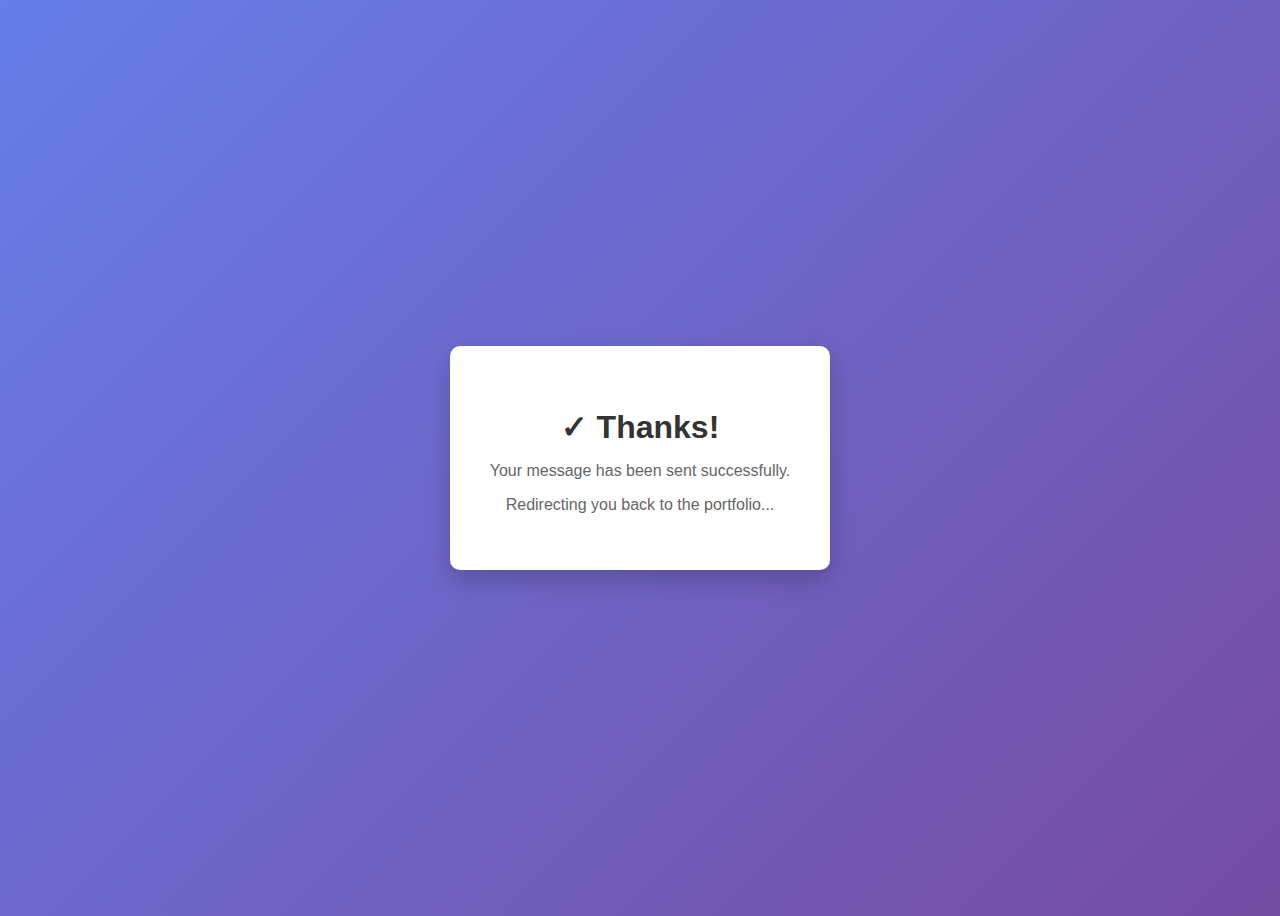
<file: success.html>
<!DOCTYPE html>
<html lang="en">
<head>
    <meta charset="UTF-8">
    <meta name="viewport" content="width=device-width, initial-scale=1.0">
    <meta http-equiv="refresh" content="2; url=http://127.0.0.1:5500/portfolio-responsive-complete-main/index.html">
    <title>Form Submitted</title>
    <style>
        body {
            display: flex;
            justify-content: center;
            align-items: center;
            height: 100vh;
            font-family: Arial, sans-serif;
            background: linear-gradient(135deg, #667eea 0%, #764ba2 100%);
        }
        .container {
            text-align: center;
            background: white;
            padding: 40px;
            border-radius: 10px;
            box-shadow: 0 10px 25px rgba(0, 0, 0, 0.2);
        }
        h1 {
            color: #333;
            margin-bottom: 10px;
        }
        p {
            color: #666;
            font-size: 16px;
        }
    </style>
</head>
<body>
    <div class="container">
        <h1>✓ Thanks!</h1>
        <p>Your message has been sent successfully.</p>
        <p>Redirecting you back to the portfolio...</p>
    </div>
</body>
</html>
</file>
